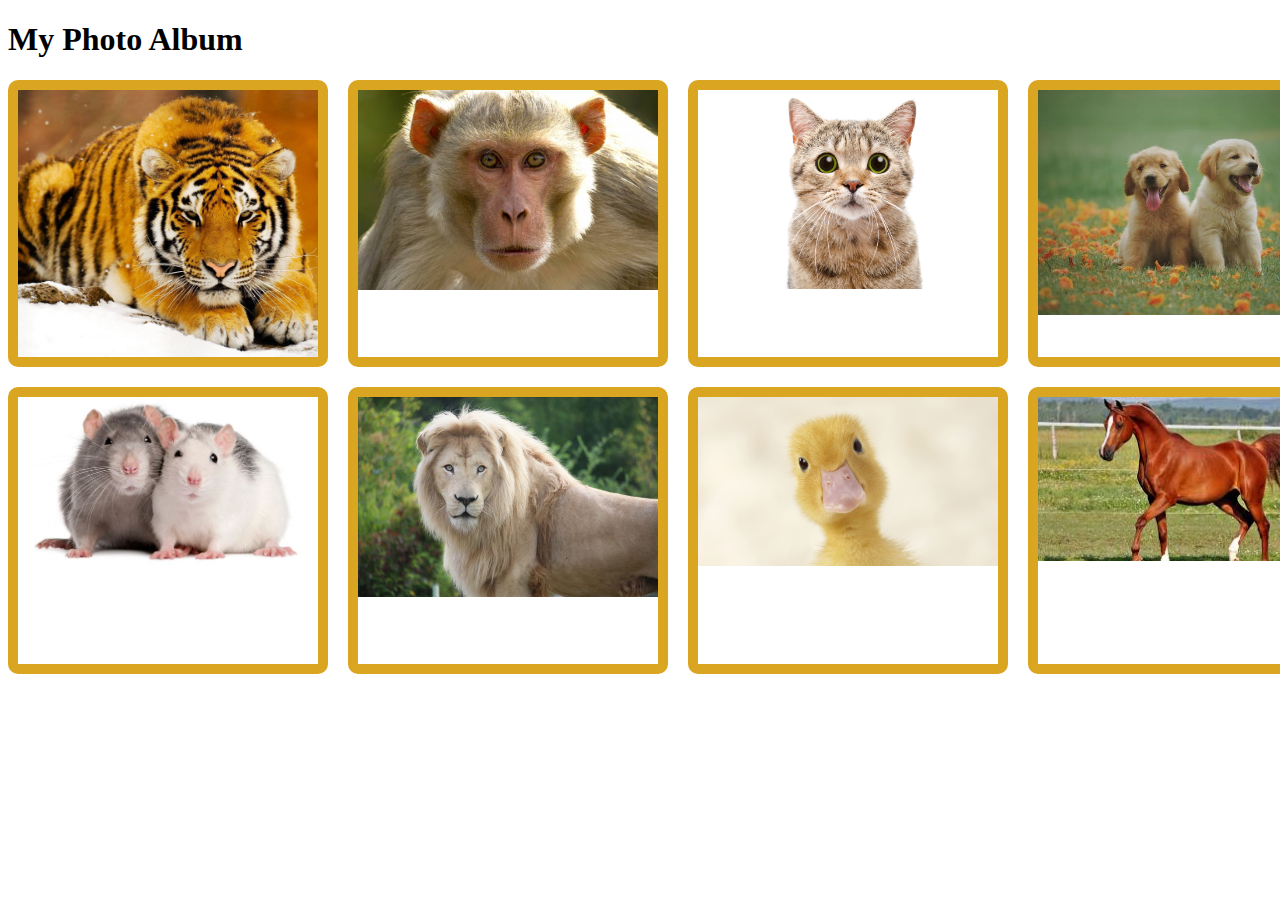
<file: index.html>
<!DOCTYPE html>
<html lang="en">
<head>
    <meta charset="UTF-8">
    <meta name="viewport" content="width=device-width, initial-scale=1.0">
    <title>Photot Frame</title>
    <style>
        .photo-album{
            display: grid;
            grid-template-columns: repeat(4, 1fr);
            grid-column-gap: 20px;
            grid-row-gap: 20px;
        }

        .photo-frame{
            width: 300px;
            height: 267px;
            border: 10px solid goldenrod;
            border-radius: 10px;
            position: relative;
            overflow: hidden;
        }

        .photo-frame .photo img{
            width: 100%;
        }

        .photo-frame:hover .photo img{
            transform: scale(1.7);
            transition: transform 1s ;
        }

        .photo-details{
            position: absolute;
            width: 300px;
            height: 267px;
            top: 0px;
            display: none;
        }

        .photo-details h3{
            font-size: 23px;
            font-family: sans-serif;
            display: block;
            background-color: black;
            color: #d6d6d698;
            text-align: center;
            text-transform: capitalize;
        }

        .photo-details p{
            font-size: 18px;
        }

        .photo-frame:hover .photo-details{
            display: block;
            background-color: #d6d6d698;
            cursor: pointer;
        }

        a{
            text-decoration: none;
            color: black;
        }
    </style>
</head>
<body>
    <main>
        <h1>My Photo Album</h1>
        <section class="photo-album">
            <div class="photo-frame">
                <div class="photo">
                    <img src="Images/Tigar2.jpg" alt="">
                </div>
                <div class="photo-details">
                    <a target="_blank" href="https://en.wikipedia.org/wiki/The_Royal_Bengal_Tiger_(film)"><h3>Royal Bengal Tiger</h3></a>
                    <p>The Bengal tiger is a tiger from a specific population of the Panthera tigris tigris subspecies that is native to the Indian subcontinent. It is threatened by poaching, loss, and fragmentation of habitat, and was estimated at comprising fewer than 2,500 wild individuals by 2011.</p>
                </div>
            </div>
            <div class="photo-frame">
                <div class="photo">
                    <img src="Images/monkey.jpg" alt="">
                </div>
                <div class="photo-details">
                    <a target="_blank" href="https://en.wikipedia.org/wiki/Monkey"><h3>monkey</h3></a>
                    <p>Monkey is a common name that may refer to groups or species of mammals, in part, the simians of infraorder Simiiformes. The term is applied descriptively to groups of primates, such as families of New World monkeys and Old World monkeys</p>
                </div>
            </div>
            <div class="photo-frame">
                <div class="photo">
                    <img src="Images/cat.jpg" alt="">
                </div>
                <div class="photo-details">
                    <a target="_blank" href="https://en.wikipedia.org/wiki/Cat"><h3>Cat</h3></a>
                    <p>The cat is a domestic species of small carnivorous mammal. It is the only domesticated species in the family Felidae and is often referred to as the domestic cat to distinguish it from the wild members of the family.</p>
                </div>
            </div>
            <div class="photo-frame">
                <div class="photo">
                    <img src="Images/Dog.jpeg" alt="">
                </div>
                <div class="photo-details">
                    <a target="_blank" href="https://en.wikipedia.org/wiki/Dog"><h3>Dog</h3></a>
                    <p>The dog is a domesticated carnivore of the family Canidae. It is part of the wolf-like canids, and is the most widely abundant terrestrial carnivore</p>
                </div>
            </div>
            <div class="photo-frame">
                <div class="photo">
                    <img src="Images/rat.jpg" alt="">
                </div>
                <div class="photo-details">
                    <a target="_blank" href="https://en.wikipedia.org/wiki/Rat"><h3>Rat</h3></a>
                    <p>Rattus is a genus of muroid rodents, all typically called rats. However, the term rat can also be applied to rodent species outside of this genus</p>
                </div>
            </div>
            <div class="photo-frame">
                <div class="photo">
                    <img src="Images/lion.jpg" alt="">
                </div>
                <div class="photo-details">
                    <a target="_blank" href="https://en.wikipedia.org/wiki/Lion"><h3>Lion</h3></a>
                    <p>The lion is a species in the family Felidae and a member of the genus Panthera. It has a muscular, deep-chested body, short, rounded head, round ears, and a hairy tuft at the end of its tail. It is sexually dimorphic; adult male lions have a prominent mane.</p>
                </div>
            </div>
            <div class="photo-frame">
                <div class="photo">
                    <img src="Images/duck.jpg" alt="">
                </div>
                <div class="photo-details">
                    <a target="_blank" href="https://en.wikipedia.org/wiki/Duck"><h3>Duck</h3></a>
                    <p>Duck is the common name for numerous species in the waterfowl family Anatidae which also includes swans and geese. Ducks are divided among several subfamilies in the family Anatidae; they do not represent a monophyletic group but a form taxon, since swans and geese are not considered ducks.</p>
                </div>
            </div>
            <div class="photo-frame">
                <div class="photo">
                    <img src="Images/horse.jpg" alt="">
                </div>
                <div class="photo-details">
                    <a target="_blank" href="https://en.wikipedia.org/wiki/horse"><h3>Horse</h3></a>
                    <p>The horse is one of two extant subspecies of Equus ferus. It is an odd-toed ungulate mammal belonging to the taxonomic family Equidae. The horse has evolved over the past 45 to 55 million years from a small multi-toed creature, Eohippus, into the large, single-toed animal of today.</p>
                </div>
            </div>
        </section>
    </main>
</body>
</html>
</file>
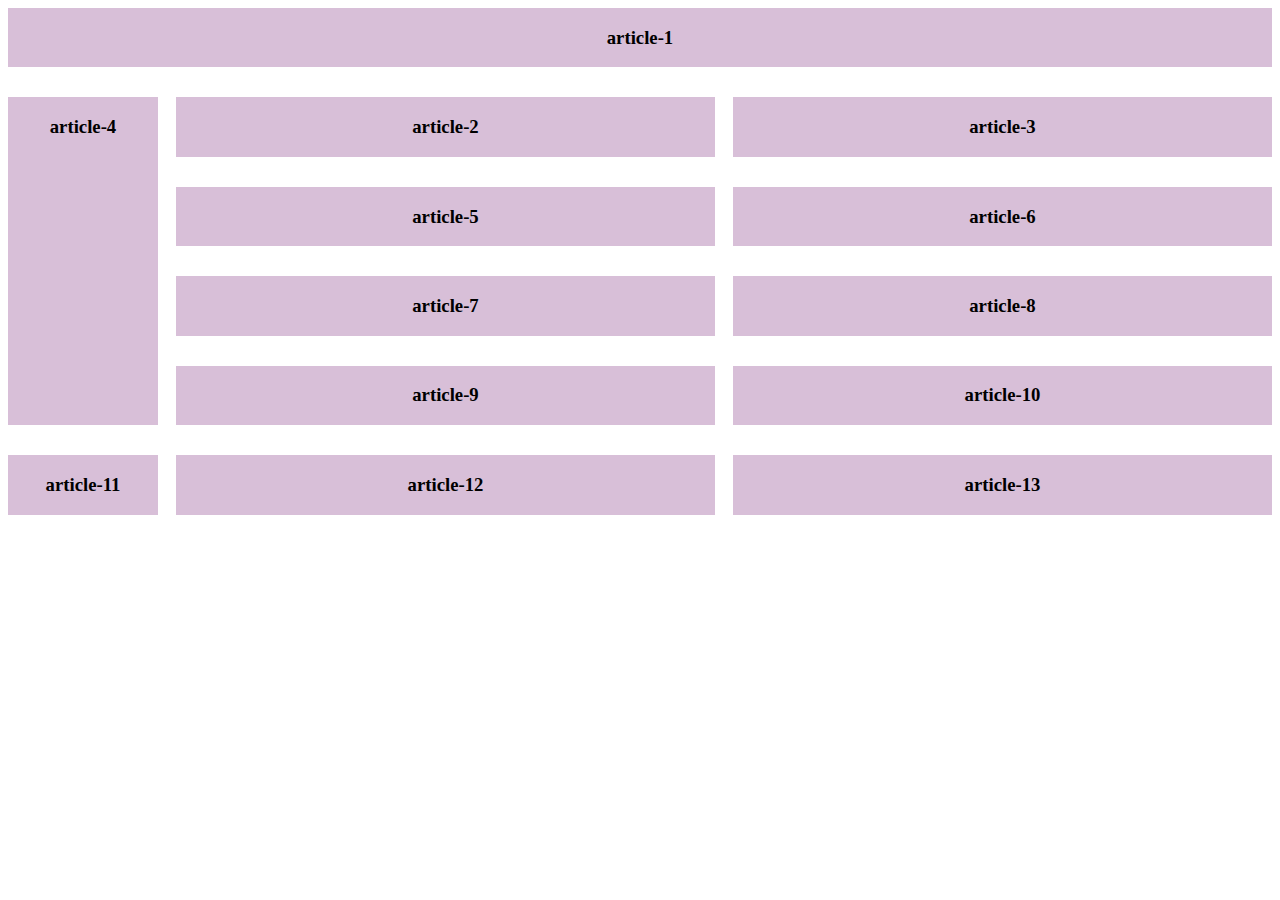
<file: Gridlayout.html>
<!DOCTYPE html>
<html lang="en">
<head>
    <meta charset="UTF-8">
    <meta name="viewport" content="width=device-width, initial-scale=1.0">
    <title>Grid Layout</title>
    <style>
        .container{
            display: grid;
            grid-template-columns: 150px 1fr 1fr;
            grid-gap: 30px 18px;
        }
        .article{
            background-color: thistle;
            display: flex;
            justify-content: center;
        }
        .article-1{
            grid-column: 1/span 3;
        }
        .article-4{
            grid-row: 2/span 4;
        }
    </style>
</head>
<body>
    <main>
        <section class="container">
            <article class="article article-1">
                <h3>article-1</h3>
            </article>
            <article class="article article-2">
                <h3>article-2</h3>
            </article>
            <article class="article article-3">
                <h3>article-3</h3>
            </article>
            <article class="article article-4">
                <h3>article-4</h3>
            </article>
            <article class="article article-5">
                <h3>article-5</h3>
            </article>
            <article class="article article-6">
                <h3>article-6</h3>
            </article>
            <article class="article article-7">
                <h3>article-7</h3>
            </article>
            <article class="article article-8">
                <h3>article-8</h3>
            </article>
            <article class="article article-9">
                <h3>article-9</h3>
            </article>
            <article class="article article-10">
                <h3>article-10</h3>
            </article>
            <article class="article article-11">
                <h3>article-11</h3>
            </article>
            <article class="article article-12">
                <h3>article-12</h3>
            </article>
            <article class="article article-13">
                <h3>article-13</h3>
            </article>
        </section>
    </main>
</body>
</html>
</file>
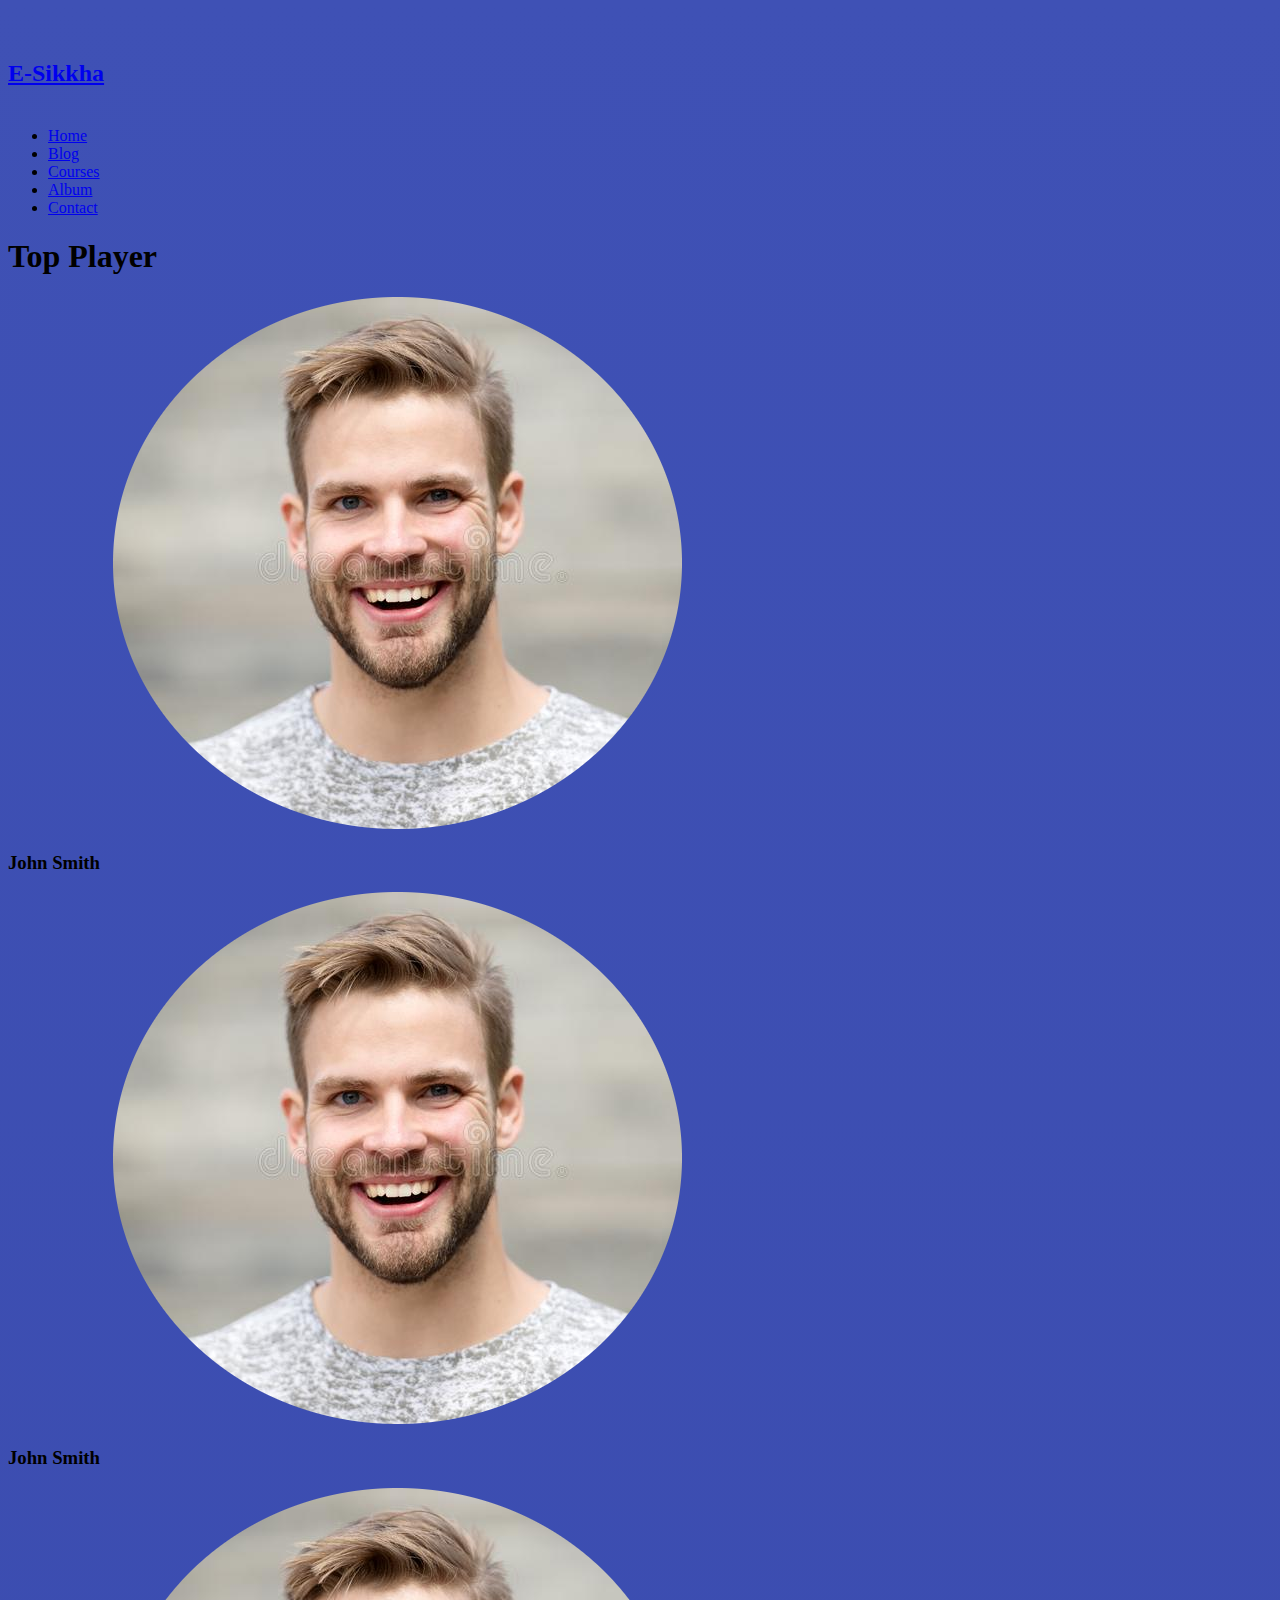
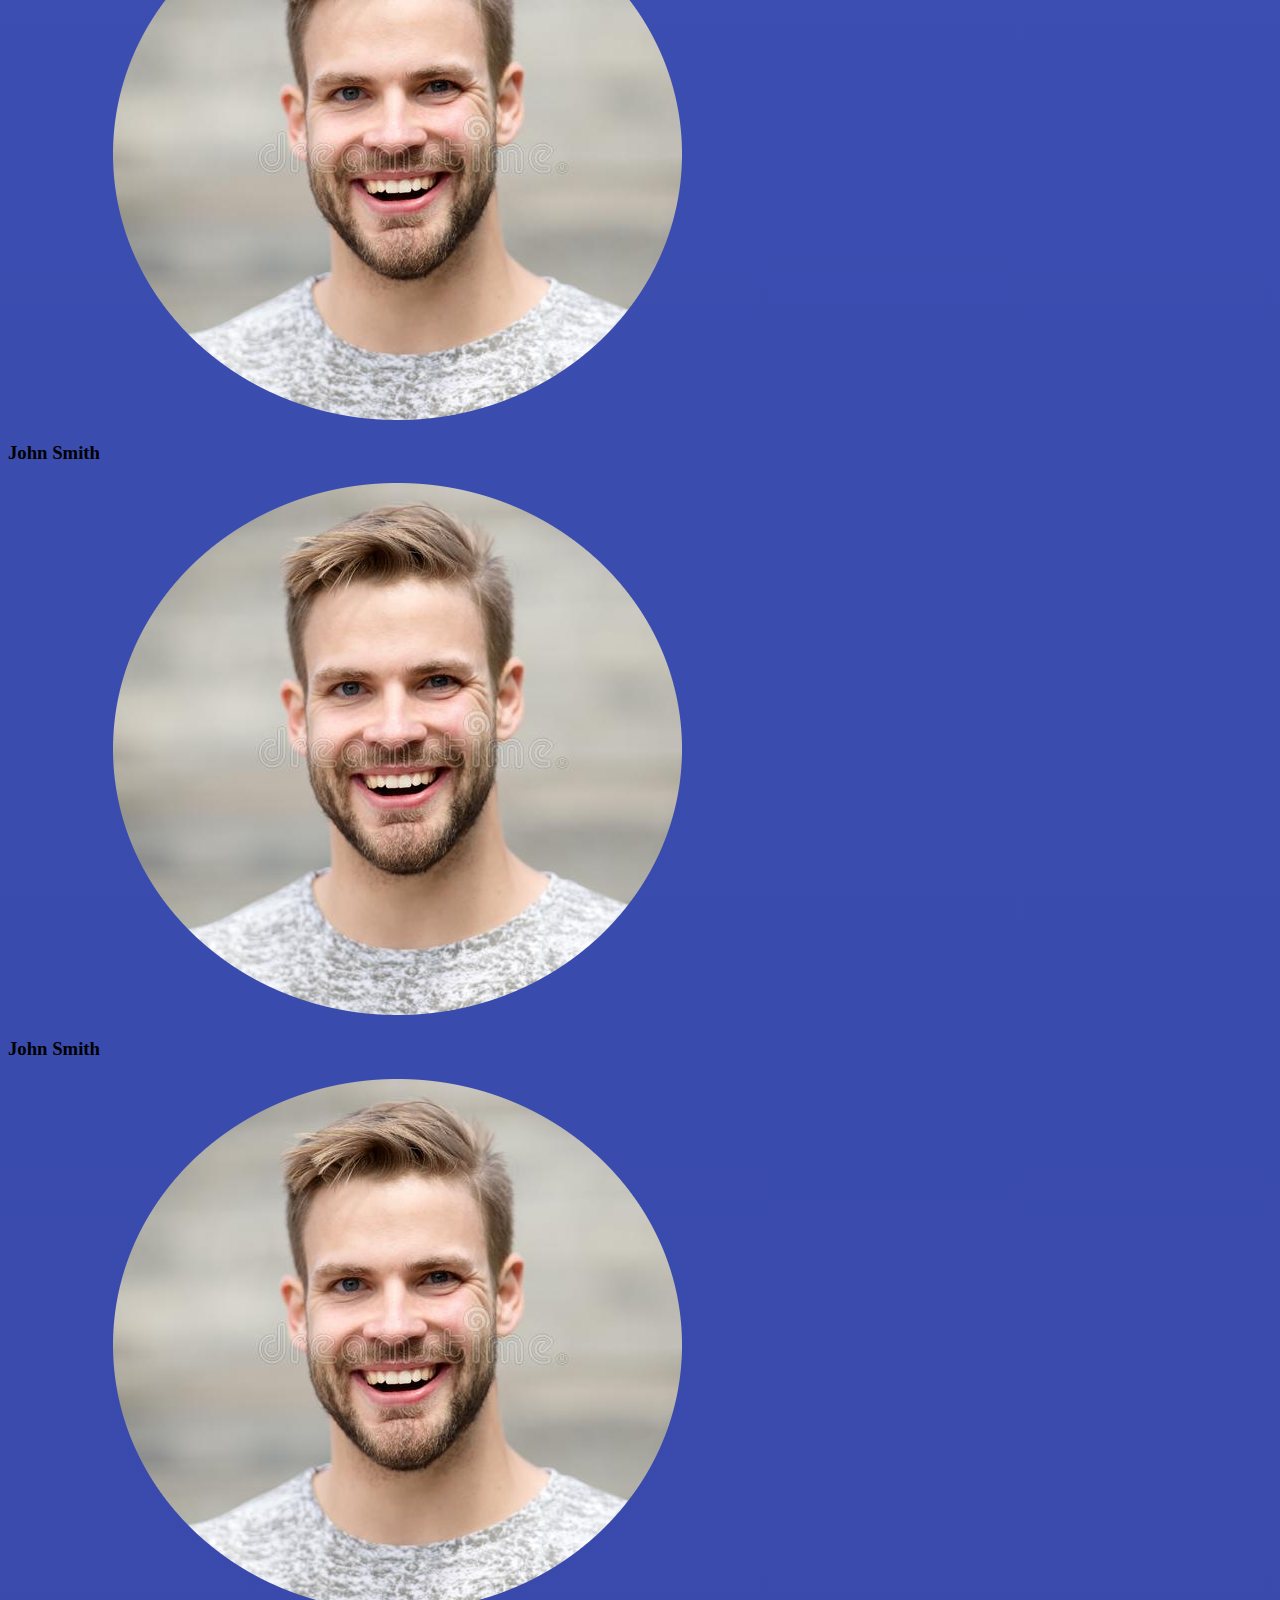
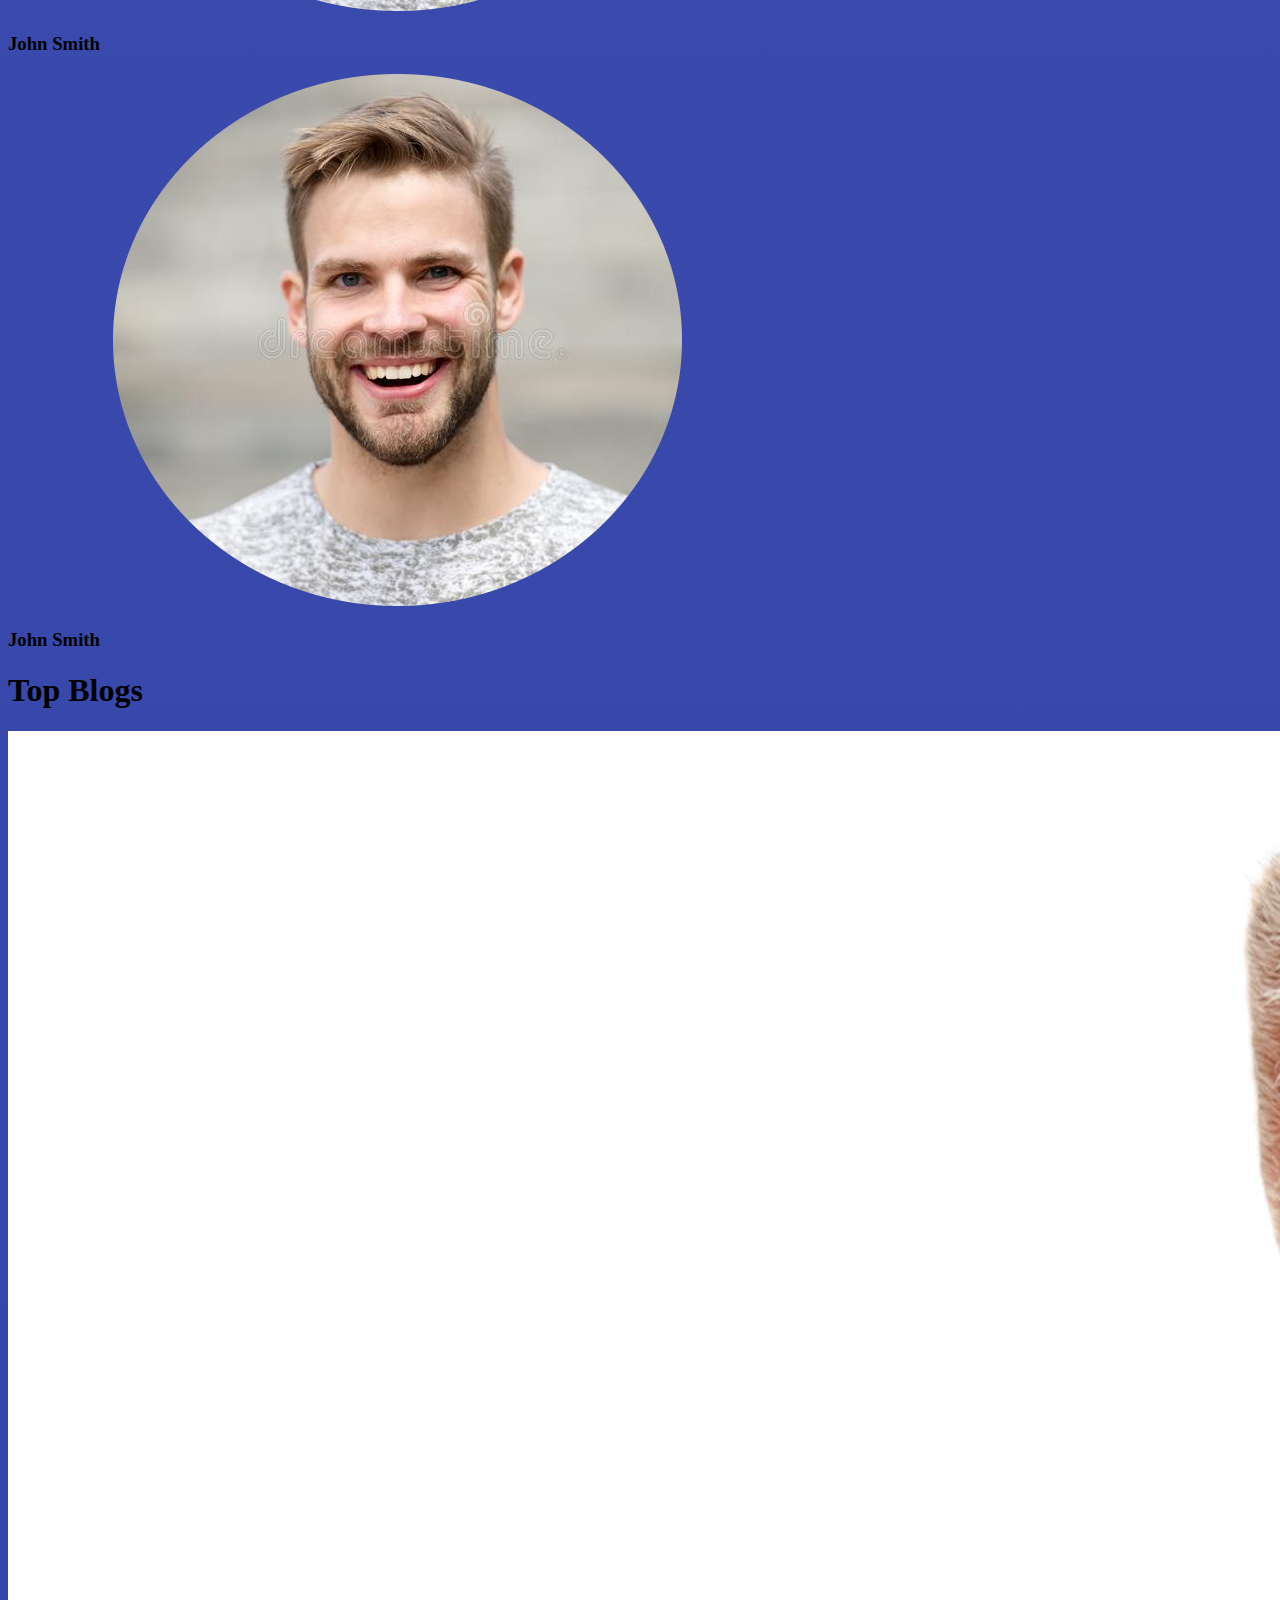
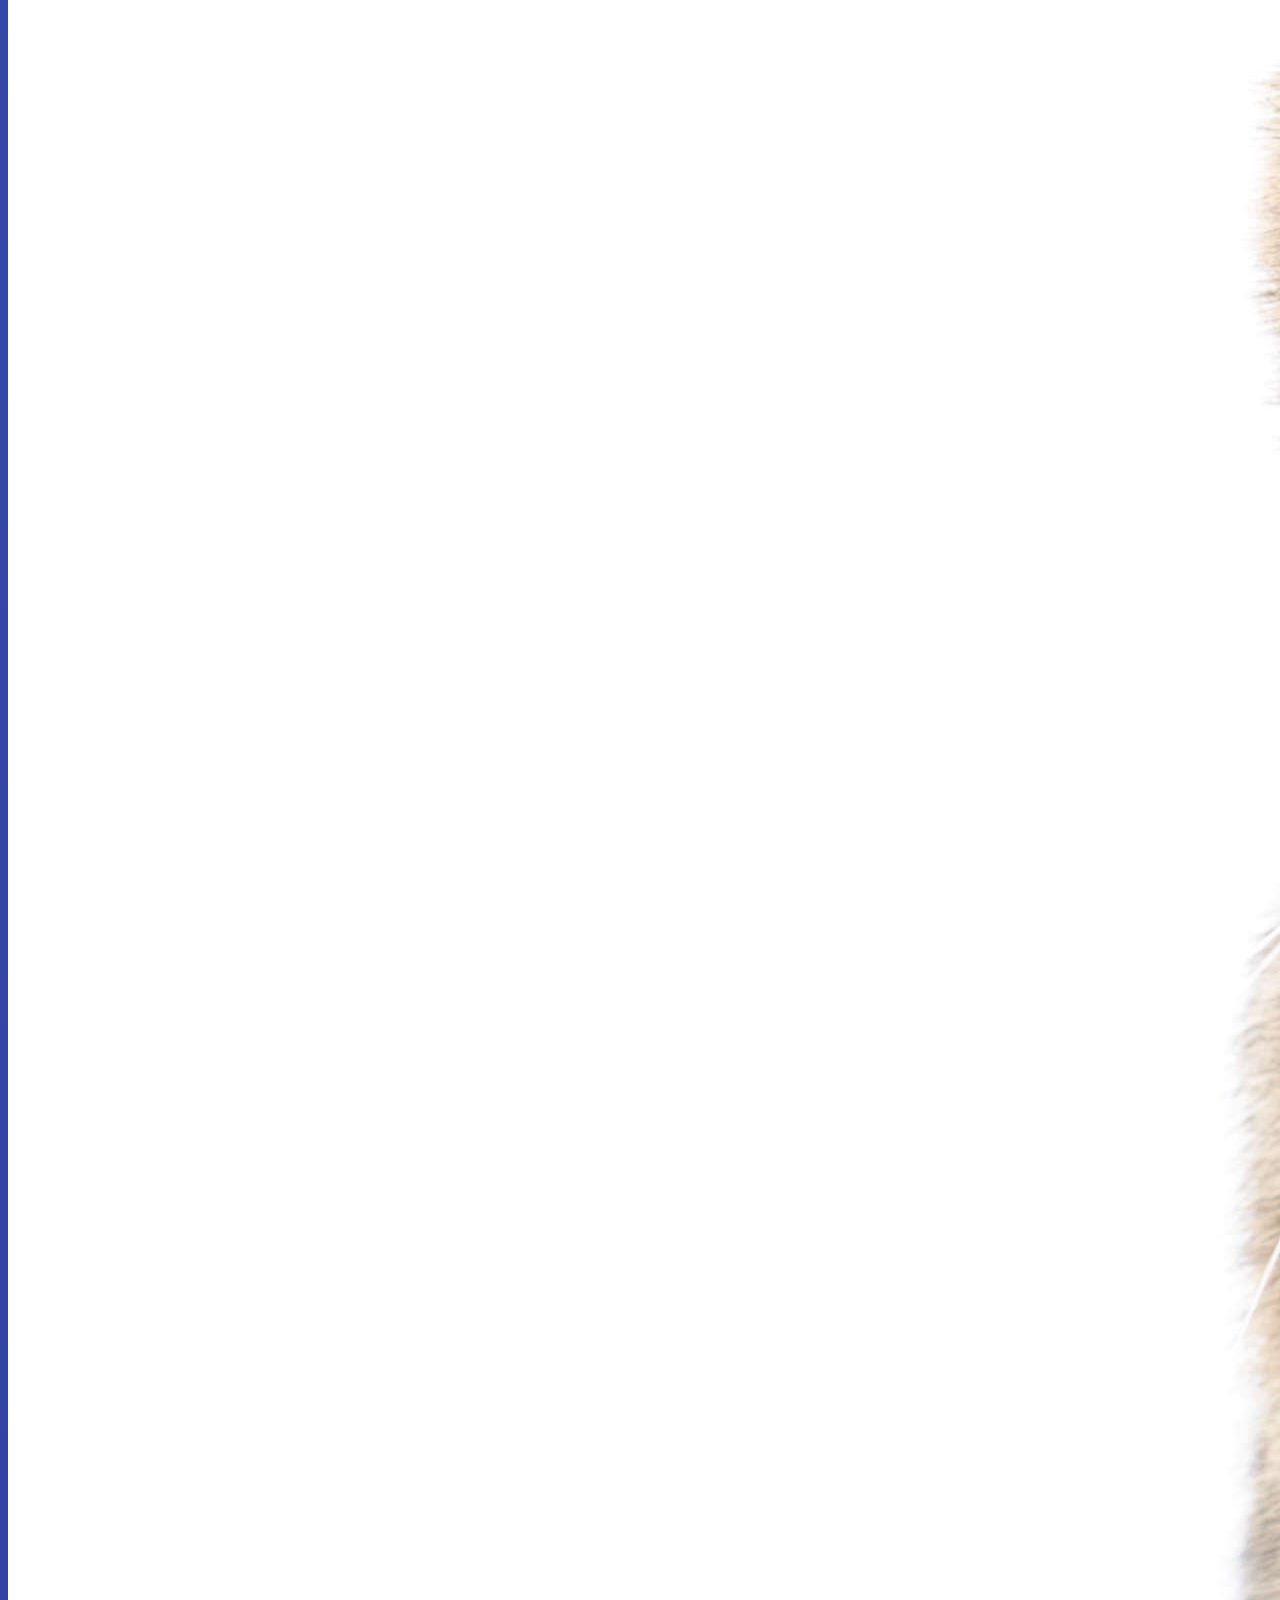
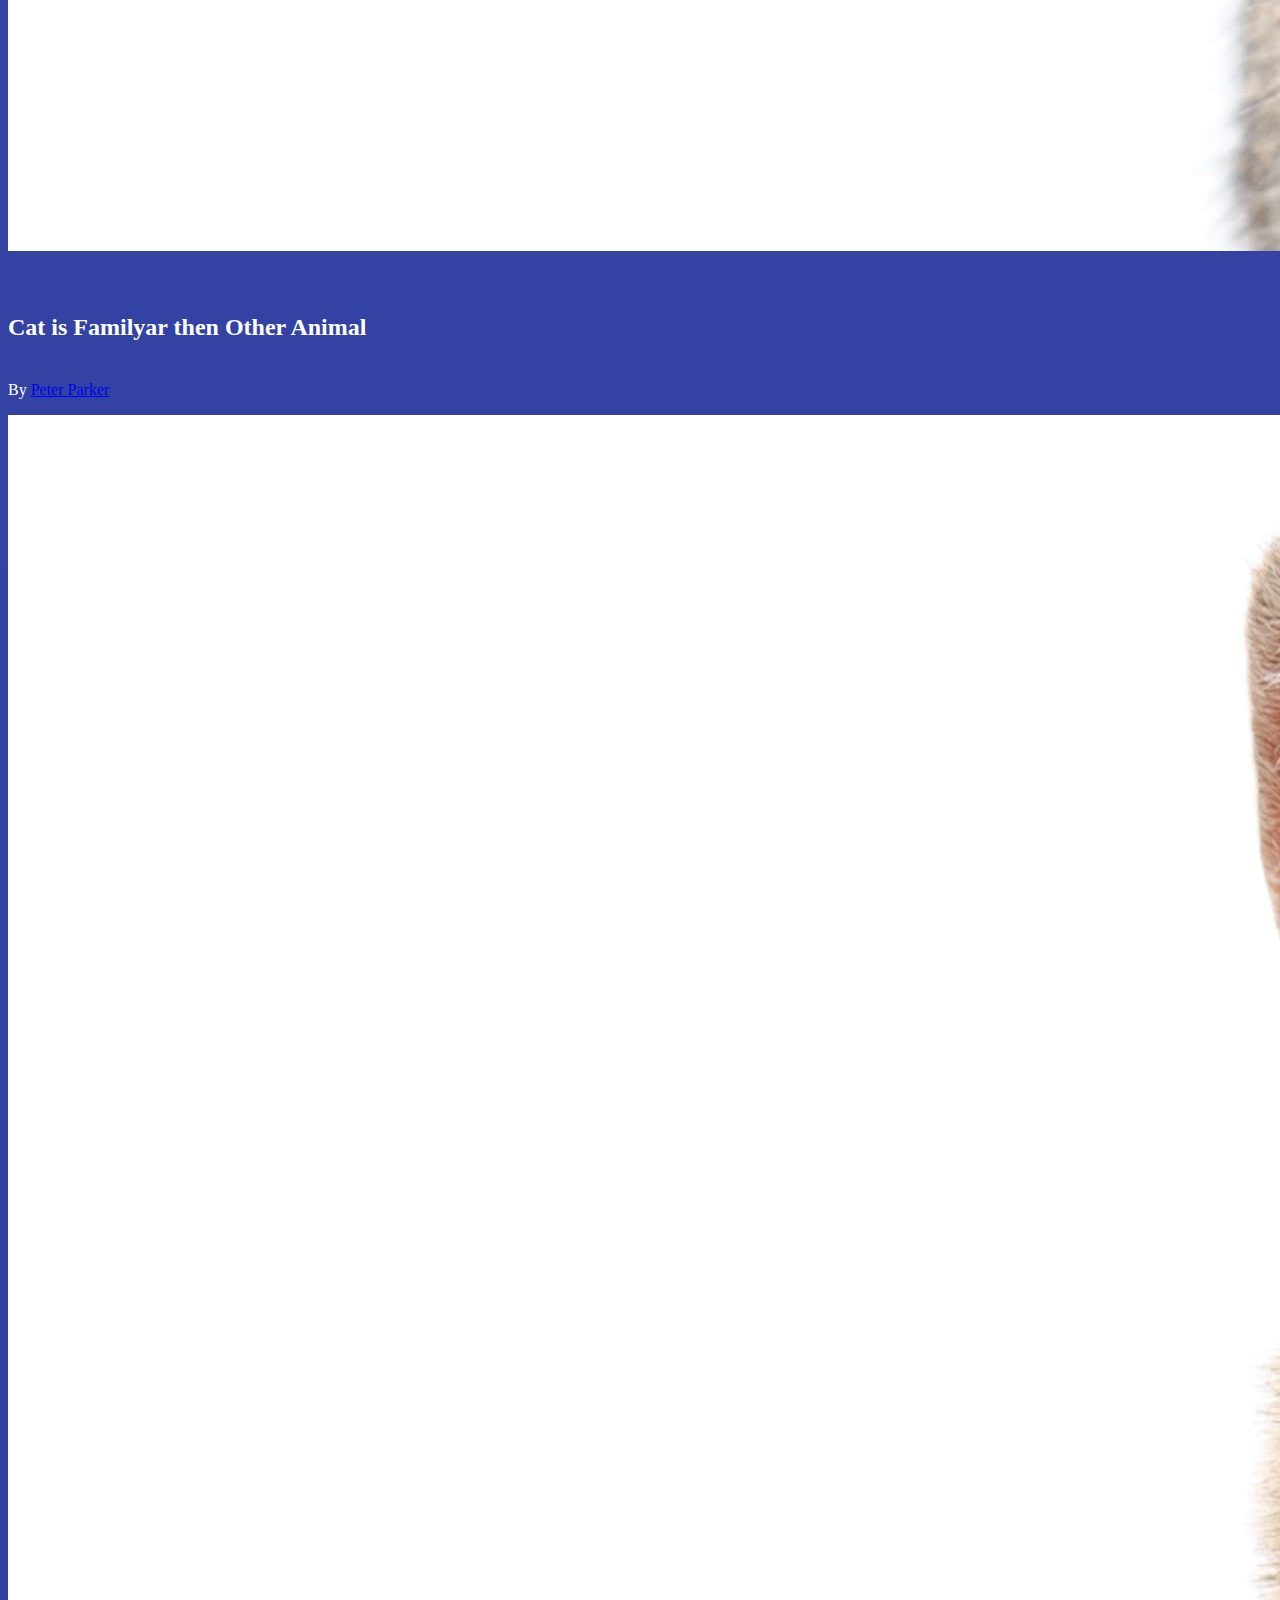
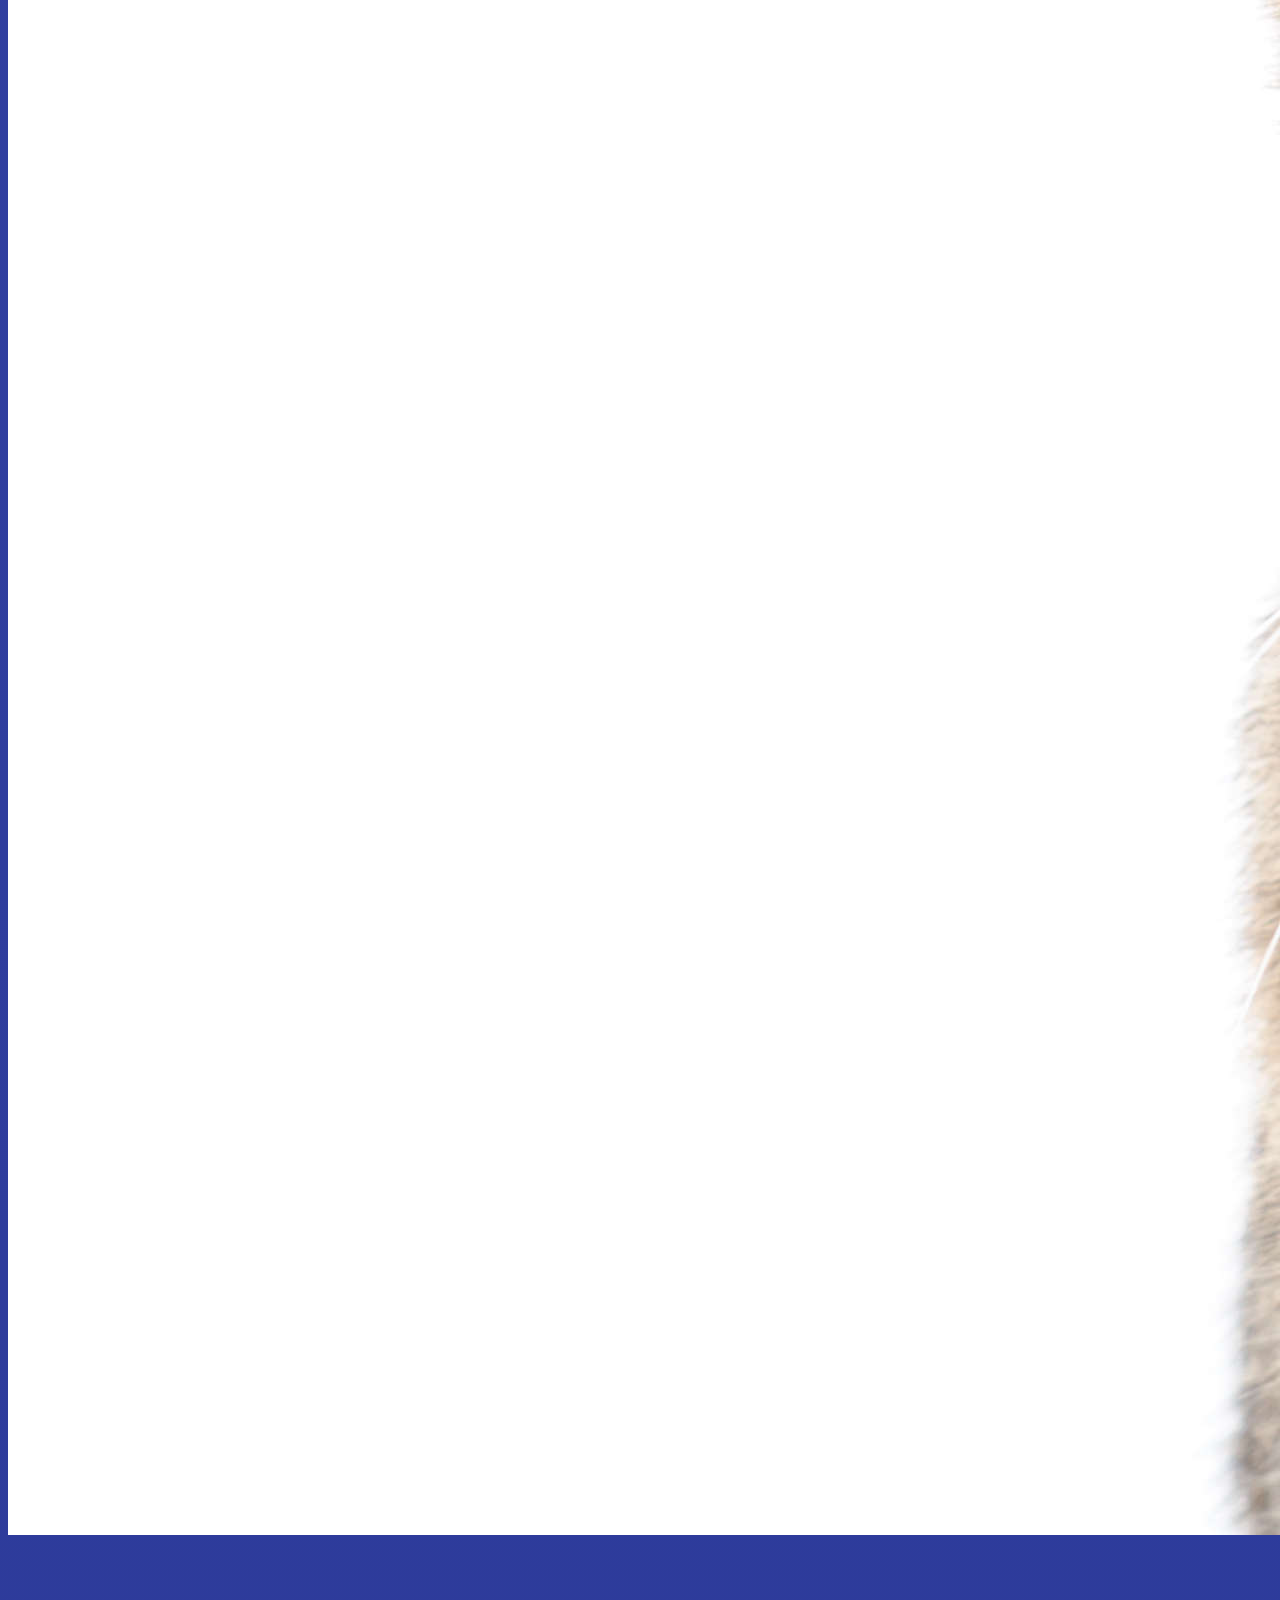
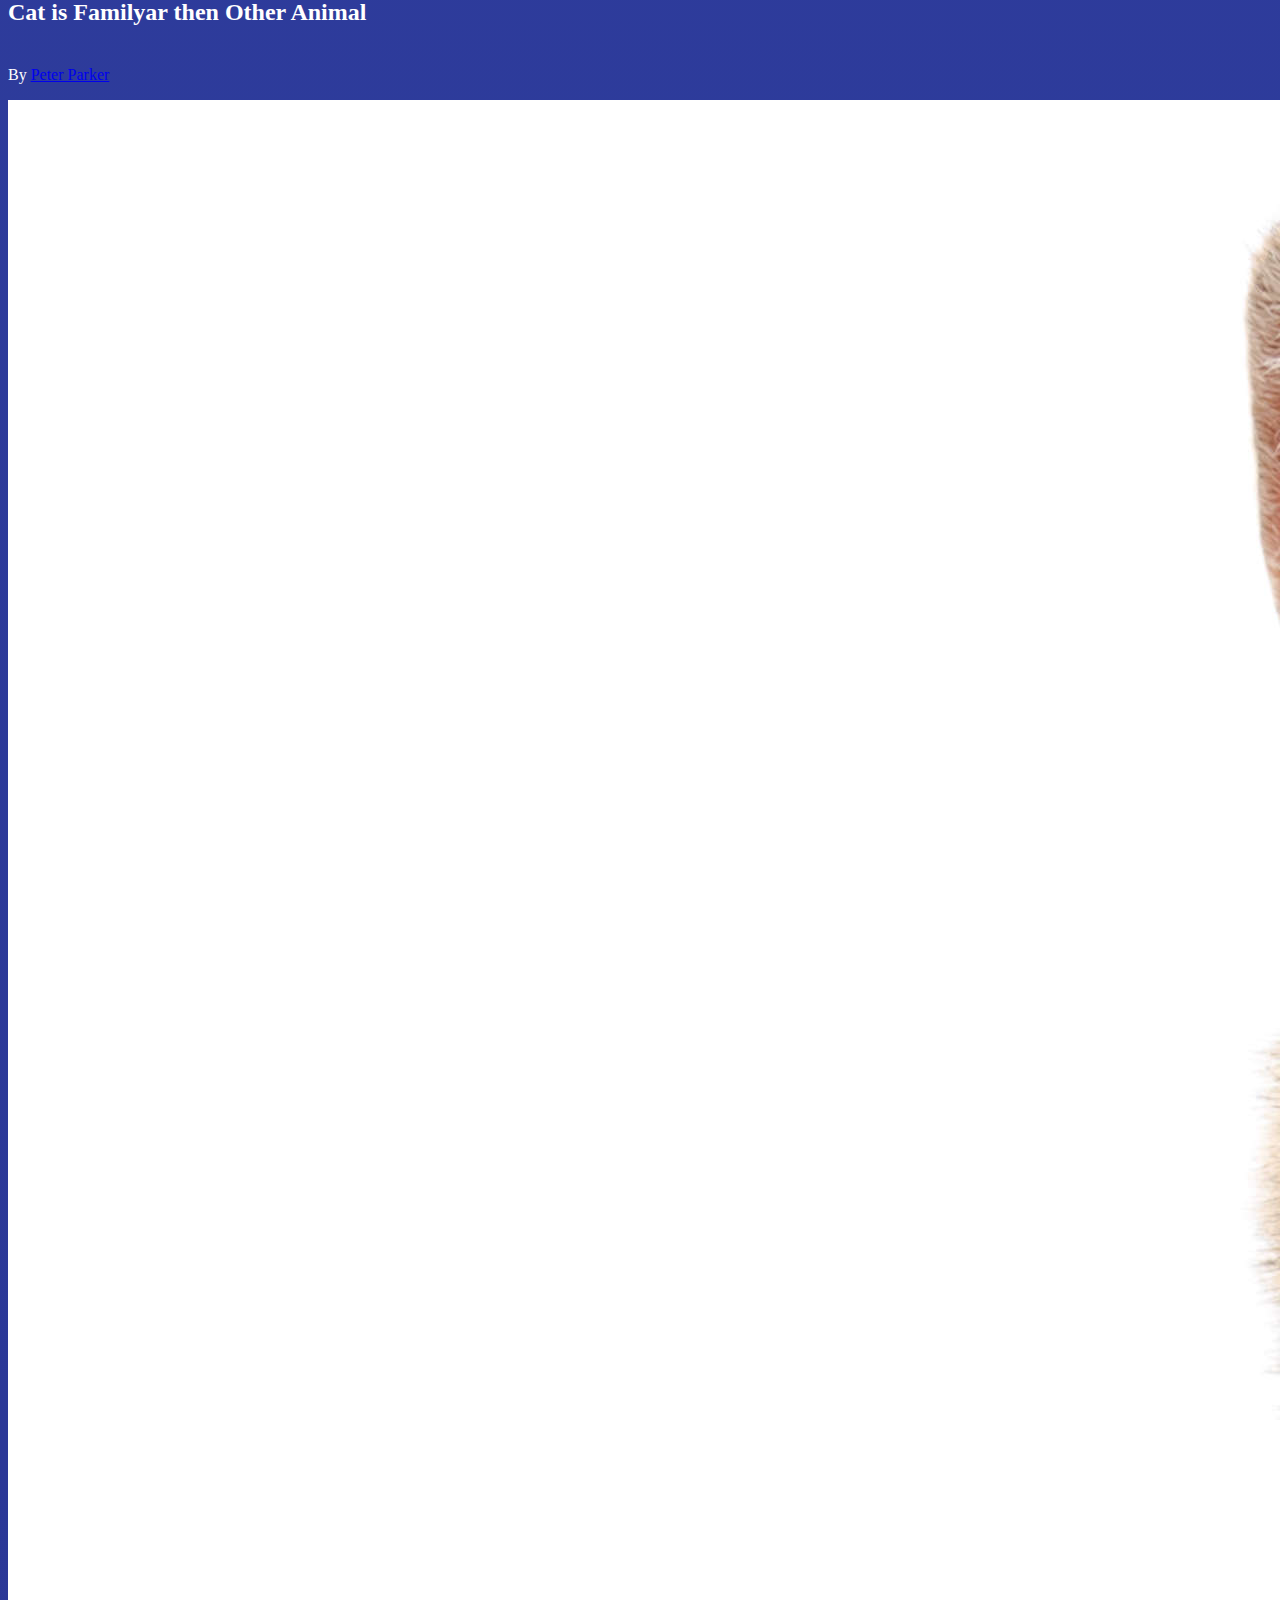
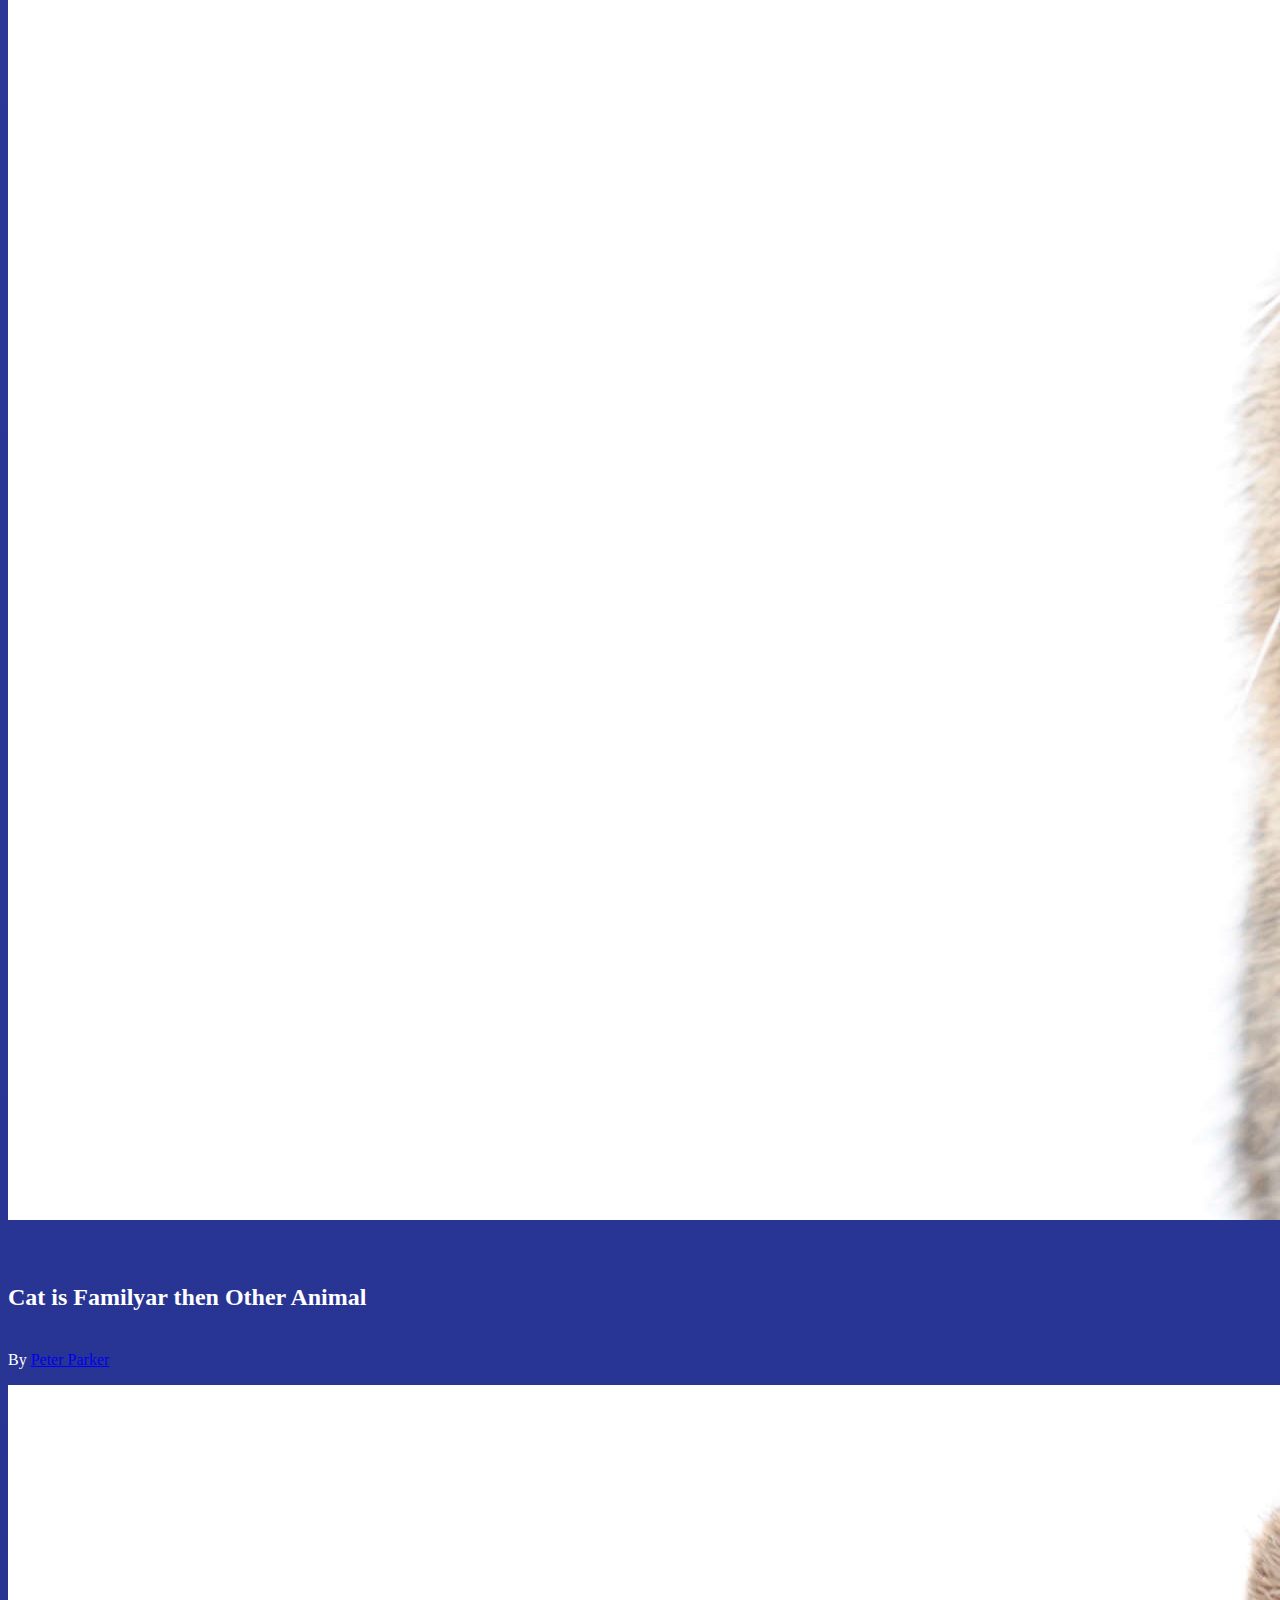
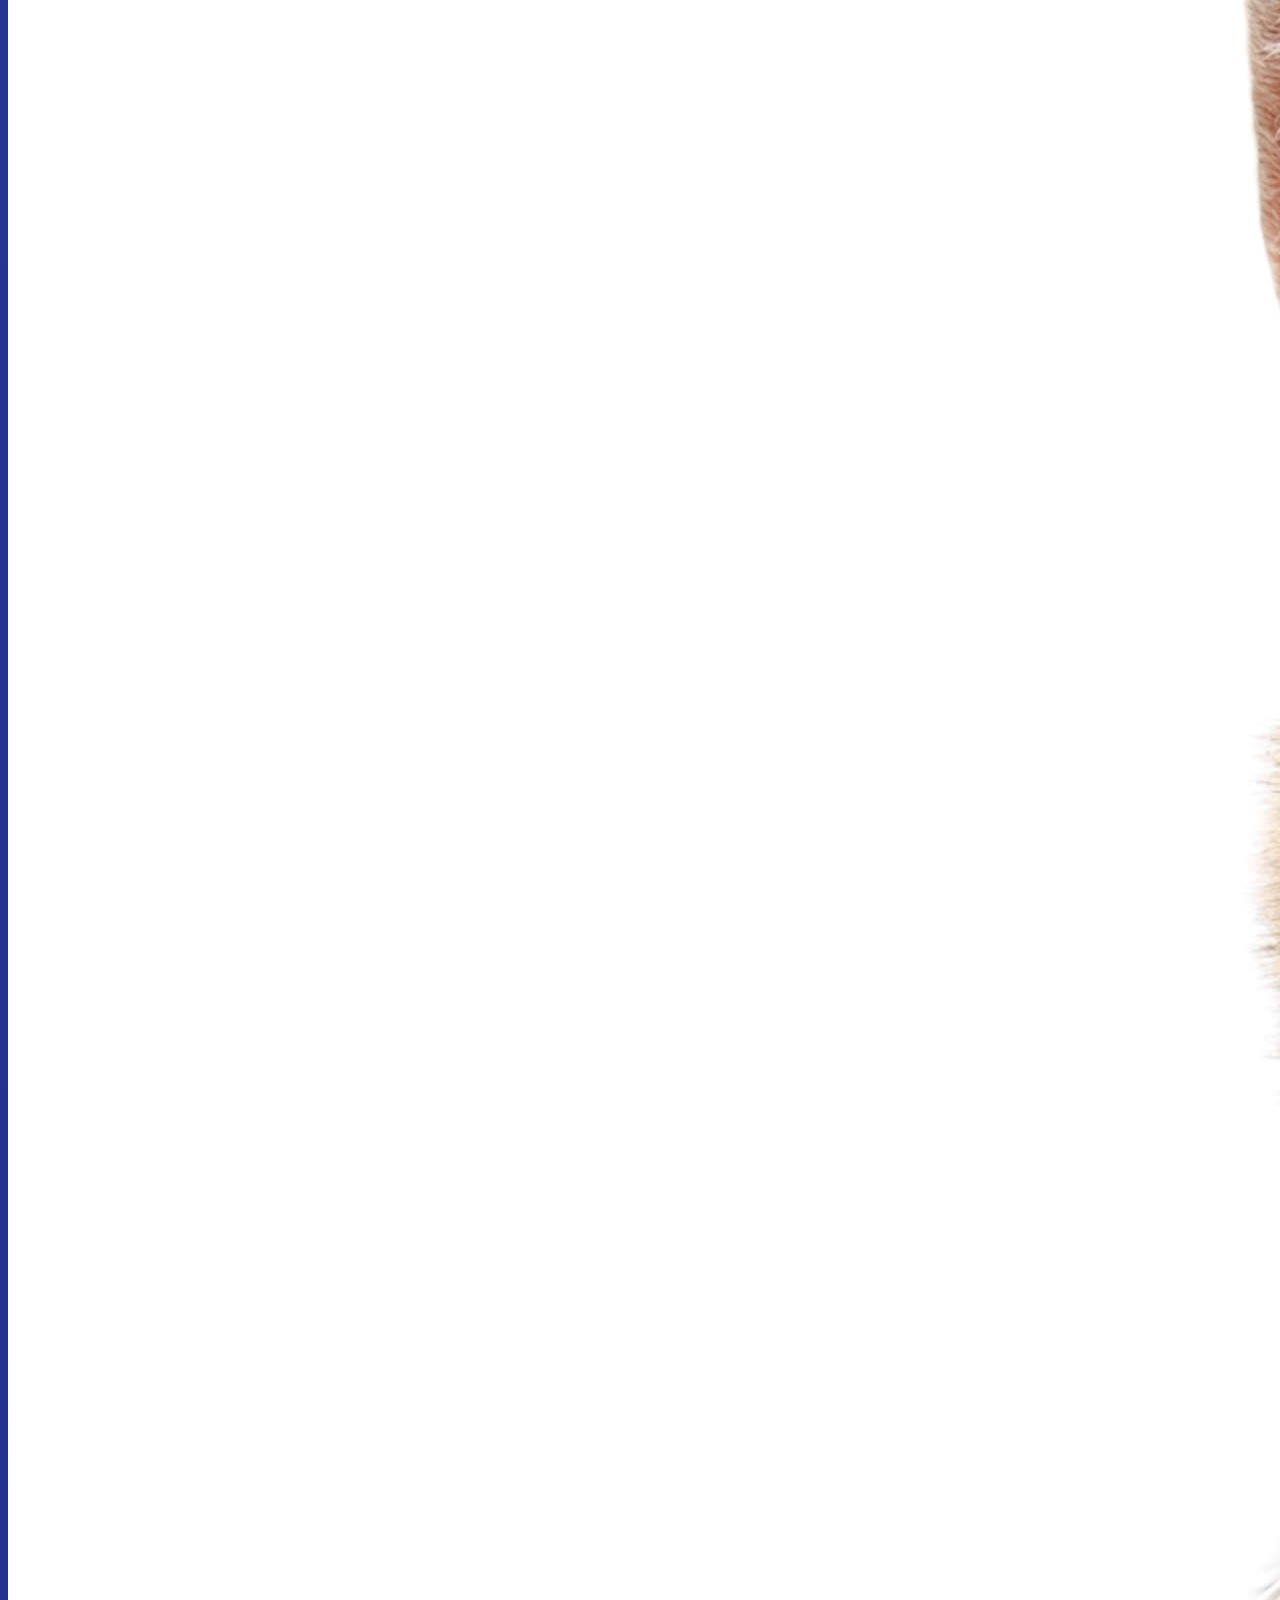
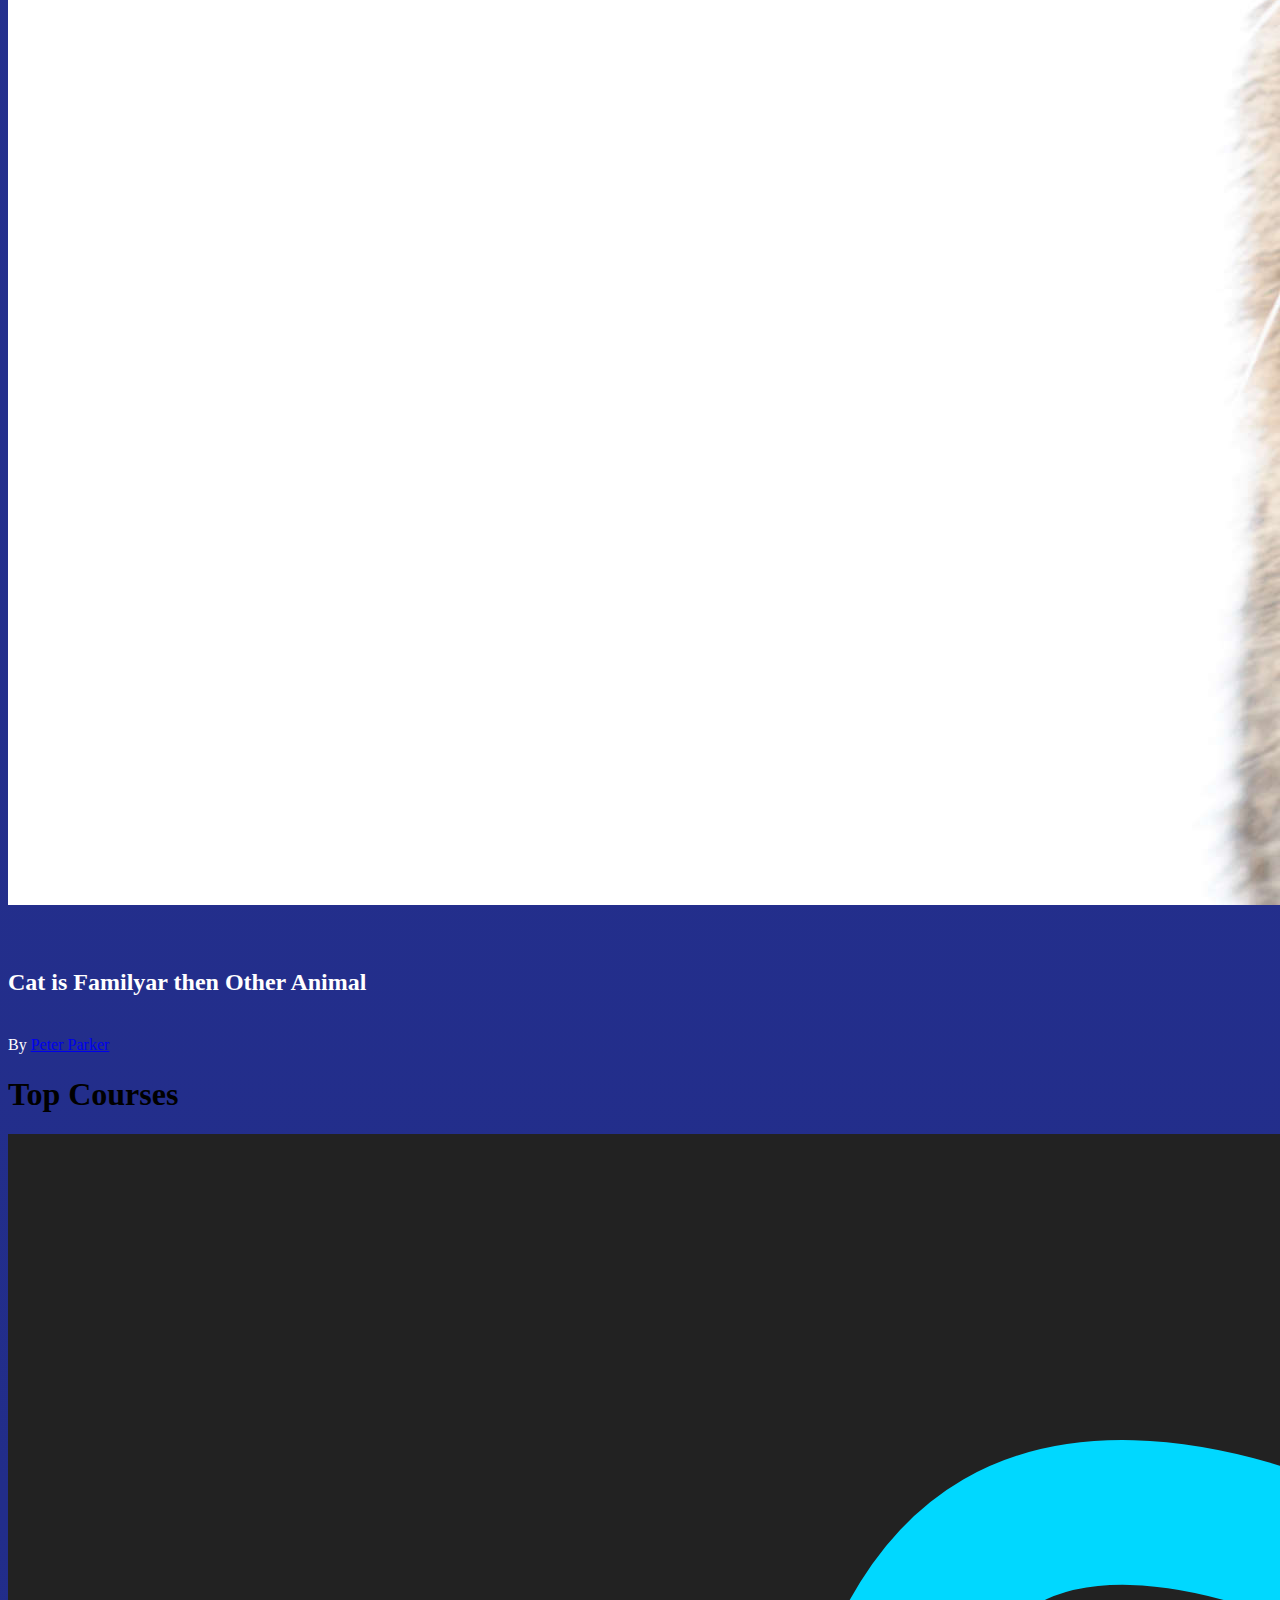
<file: website.html>
<!DOCTYPE html>
<html lang="en">

<head>
    <meta charset="UTF-8">
    <meta name="viewport" content="width=device-width, initial-scale=1.0">
    <title>Home Page</title>
    <link rel="preconnect" href="https://fonts.gstatic.com">
    <link href="https://fonts.googleapis.com/css2?family=Potta+One&display=swap" rel="stylesheet">
    <link rel="stylesheet" href="CSS/style.css">
    <!-- <link rel="stylesheet" href="css/all.css"> -->
    <link rel="stylesheet" href="https://cdnjs.cloudflare.com/ajax/libs/font-awesome/5.15.1/css/all.css"
        integrity="sha512-f73UKwzP1Oia45eqHpHwzJtFLpvULbhVpEJfaWczo/ZCV5NWSnK4vLDnjTaMps28ocZ05RbI83k2RlQH92zy7A=="
        crossorigin="anonymous" />
    <style>
        /* media Quary */
        @media (max-width:992px) {
            .top-player {
                grid-template-columns: repeat(2, 1fr);
            }

            .blogs {
                grid-template-columns: repeat(1, 1fr);
            }
        }

        @media (max-width:670px) {
            .top-player {
                grid-template-columns: repeat(1, 1fr);
            }

            .blog {
                display: block;
            }
        }
    </style>
</head>

<body>
    <header>
        <nav class="nav-bar">
            <div class="logo">
                <h2><a href="#">E-Sikkha</a></h2>
            </div>
            <div class="menu-item">
                <ul>
                    <li><a href="https://nmrayhan.github.io/Responsive-Module-8/website.html">Home</a></li>
                    <li><a href="#">Blog</a></li>
                    <li><a href="#">Courses</a></li>
                    <li><a target="_blank" href="https://nmrayhan.github.io/Responsive-Module-8/">Album</a></li>
                    <li><a href="#">Contact</a></li>
                </ul>
            </div>
        </nav>
    </header>
    <main>
        <section>
            <h1 class="section-title">Top Player</h1>
            <div class="top-player">
                <div class="player">
                    <img src="Images/Person.png" alt="">
                    <h3>John Smith</h3>
                </div>
                <div class="player">
                    <img src="Images/Person.png" alt="">
                    <h3>John Smith</h3>
                </div>
                <div class="player">
                    <img src="Images/Person.png" alt="">
                    <h3>John Smith</h3>
                </div>
                <div class="player">
                    <img src="Images/Person.png" alt="">
                    <h3>John Smith</h3>
                </div>
                <div class="player">
                    <img src="Images/Person.png" alt="">
                    <h3>John Smith</h3>
                </div>
                <div class="player">
                    <img src="Images/Person.png" alt="">
                    <h3>John Smith</h3>
                </div>
            </div>
        </section>
        <section>
            <h1 class="section-title">Top Blogs</h1>
            <div class="blogs">
                <article class="blog">
                    <div class="thamnails">
                        <img src="Images/cat.jpg" alt="">
                    </div>
                    <div class="blog-details">
                        <h2>Cat is Familyar then Other Animal</h2>
                        <p>By <a href="#">Peter Parker</a></p>
                    </div>
                </article>
                <article class="blog">
                    <div class="thamnails">
                        <img src="Images/cat.jpg" alt="">
                    </div>
                    <div class="blog-details">
                        <h2>Cat is Familyar then Other Animal</h2>
                        <p>By <a href="#">Peter Parker</a></p>
                    </div>
                </article>
                <article class="blog">
                    <div class="thamnails">
                        <img src="Images/cat.jpg" alt="">
                    </div>
                    <div class="blog-details">
                        <h2>Cat is Familyar then Other Animal</h2>
                        <p>By <a href="#">Peter Parker</a></p>
                    </div>
                </article>
                <article class="blog">
                    <div class="thamnails">
                        <img src="Images/cat.jpg" alt="">
                    </div>
                    <div class="blog-details">
                        <h2>Cat is Familyar then Other Animal</h2>
                        <p>By <a href="#">Peter Parker</a></p>
                    </div>
                </article>
            </div>
        </section>
        <section>
            <h1 class="section-title">Top Courses</h1>
            <div class="courses">
                <div class="course">
                    <img src="Images/react-1.svg" alt="">
                    <h2 class="course-title"><a href="#">React All You Need to Know</a></h2>
                    <a href="#">Peter Parker</a>
                    <div class="course-details">
                        <div class="rating-star">
                            <i class="fas fa-star filled"></i>
                            <i class="fas fa-star filled"></i>
                            <i class="fas fa-star filled"></i>
                            <i class="fas fa-star filled"></i>
                            <i class="fas fa-star unfilled"></i>
                        </div>
                        <div class="rating">4.3</div>
                        <div class="course-duration">
                            <i class="far fa-clock duration"></i>
                            <p> 02:30 hr</p>
                        </div>
                    </div>
                </div>
                <div class="course">
                    <img style="background-color: #ffffff; width: auto; height: 200px;" src="Images/nodejs.svg" alt="">
                    <h2 class="course-title"><a href="#">Node-js Complete</a></h2>
                    <a href="#">Peter Parker</a>
                    <div class="course-details">
                        <div>
                            <i class="fas fa-star filled"></i>
                            <i class="fas fa-star filled"></i>
                            <i class="fas fa-star filled"></i>
                            <i class="fas fa-star filled"></i>
                            <i class="fas fa-star unfilled"></i>
                        </div>
                        <div class="rating">4.3</div>
                        <div class="course-duration">
                            <i class="far fa-clock duration"></i>
                            <p> 02:30 hr</p>
                        </div>
                    </div>
                </div>
                <div class="course">
                    <img src="Images/v.png" alt="">
                    <h2 class="course-title"><a href="#">Vue-js All You Need to Know</a></h2>
                    <a href="#">Peter Parker</a>
                    <div class="course-details">
                        <div>
                            <i class="fas fa-star filled"></i>
                            <i class="fas fa-star filled"></i>
                            <i class="fas fa-star filled"></i>
                            <i class="fas fa-star filled"></i>
                            <i class="fas fa-star unfilled"></i>
                        </div>
                        <div class="rating">4.3</div>
                        <div class="course-duration">
                            <i class="far fa-clock duration"></i>
                            <p> 02:30 hr</p>
                        </div>
                    </div>
                </div>
            </div>
        </section>
    </main>
</body>

</html>
</file>
<file: CSS/style.css>
body {
    background-image: linear-gradient(#3F51B5, #1A237E);
    background-repeat: no-repeat;
    color: #000;
    overflow-x: hidden
}

p {
    color: #fff
}

h2 {
    font-weight: bold;
    margin-bottom: 40px;
    padding-top: 40px;
    color: #fff
}

@media (max-width:767px) {
    h2 {
        margin-bottom: 25px;
        padding-top: 25px;
        font-size: 24px
    }
}

.intro {
    font-size: 16px;
    max-width: 500px;
    margin: 0 auto
}

.intro p {
    margin-bottom: 0
}

.people {
    padding: 50px 0;
    cursor: pointer
}

.item {
    margin-bottom: 30px
}

.item .box {
    text-align: center;
    background-repeat: no-repeat;
    background-size: cover;
    background-position: center;
    height: 280px;
    position: relative;
    overflow: hidden
}

.item .cover {
    position: absolute;
    top: 0;
    left: 0;
    width: 100%;
    height: 100%;
    background-color: rgba(31, 148, 255, 0.75);
    transition: opacity 0.15s ease-in;
    opacity: 0;
    padding-top: 80px;
    color: #fff;
    text-shadow: 1px 1px 1px rgba(0, 0, 0, 0.15)
}

.item:hover .cover {
    opacity: 1
}

.item .name {
    font-weight: bold;
    margin-bottom: 8px
}

.item .title {
    text-transform: uppercase;
    font-weight: bold;
    color: #bbd8fb;
    letter-spacing: 2px;
    font-size: 13px;
    margin-bottom: 20px
}

.social {
    font-size: 18px
}

.social a {
    color: inherit;
    margin: 0 10px;
    display: inline-block;
    opacity: 0.7
}

.social a:hover {
    opacity: 1
}
</file>
